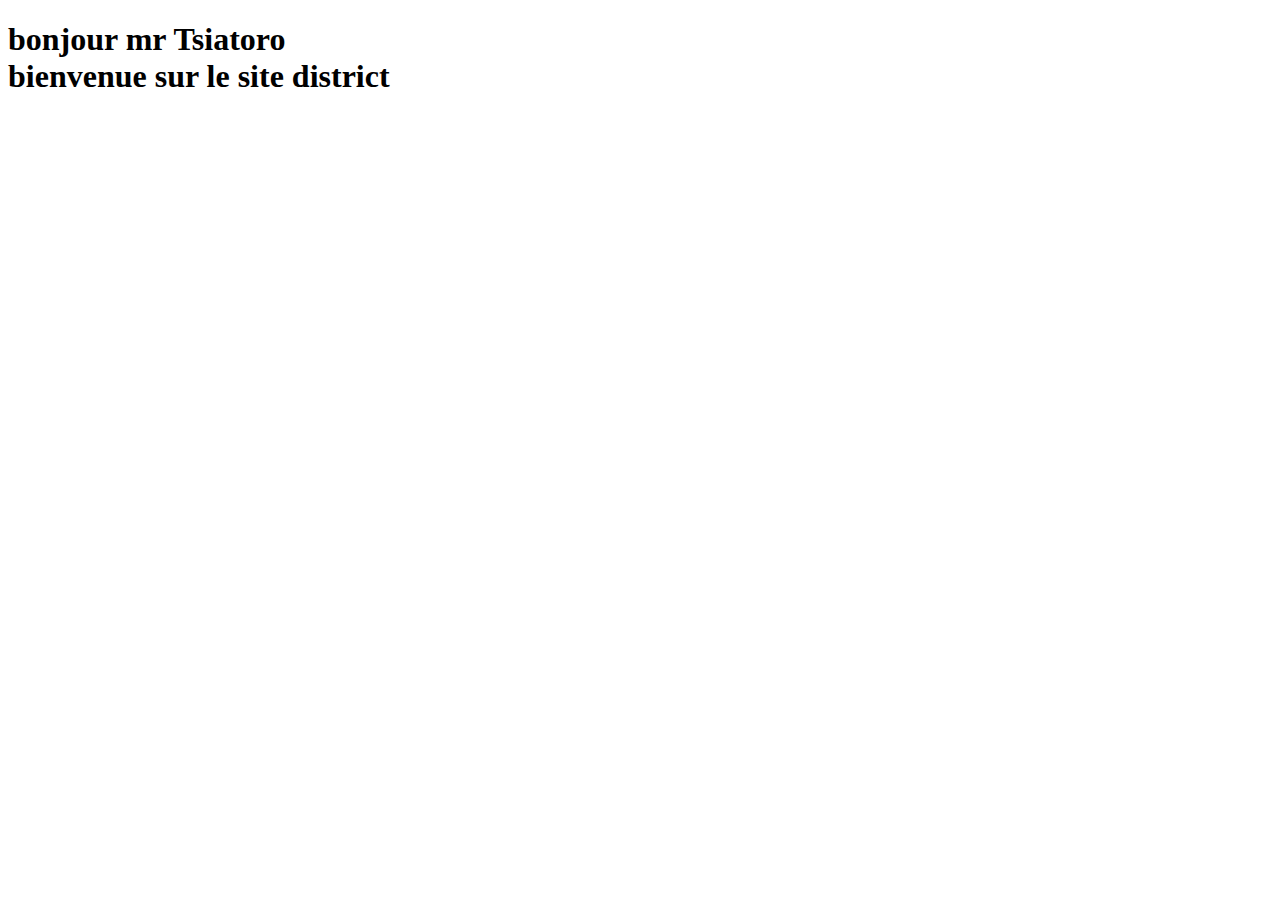
<file: archives/archive/html/district.html>
<!DOCTYPE html>
<html lang="en">
<head>
    <meta charset="UTF-8">
    <meta http-equiv="X-UA-Compatible" content="IE=edge">
    <meta name="viewport" content="width=device-width, initial-scale=1.0">
    <title>district</title>
</head>
<body>
    <h1>bonjour mr Tsiatoro <br> bienvenue sur le site district</h1>
</body>
</html>
</file>
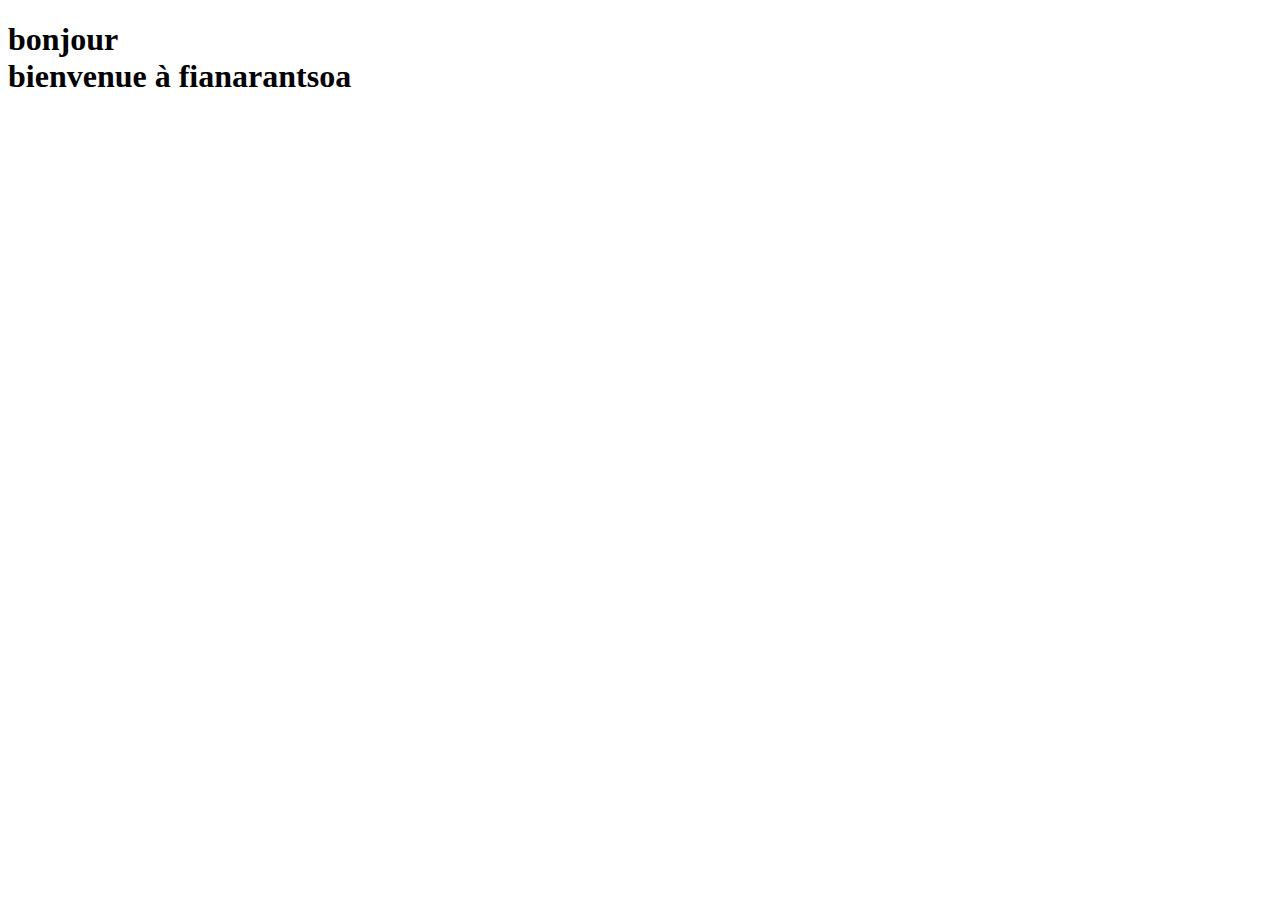
<file: archives/archive/html/fianarantsoa.html>
<!DOCTYPE html>
<html lang="fn">
<head>
    <meta charset="UTF-8">
    <meta http-equiv="X-UA-Compatible" content="IE=edge">
    <meta name="viewport" content="width=device-width, initial-scale=1.0">
    <title>fianarantsoa</title>
</head>
<body>
    <h1>bonjour <br>bienvenue à fianarantsoa</h1>
</body>
</html>
</file>
